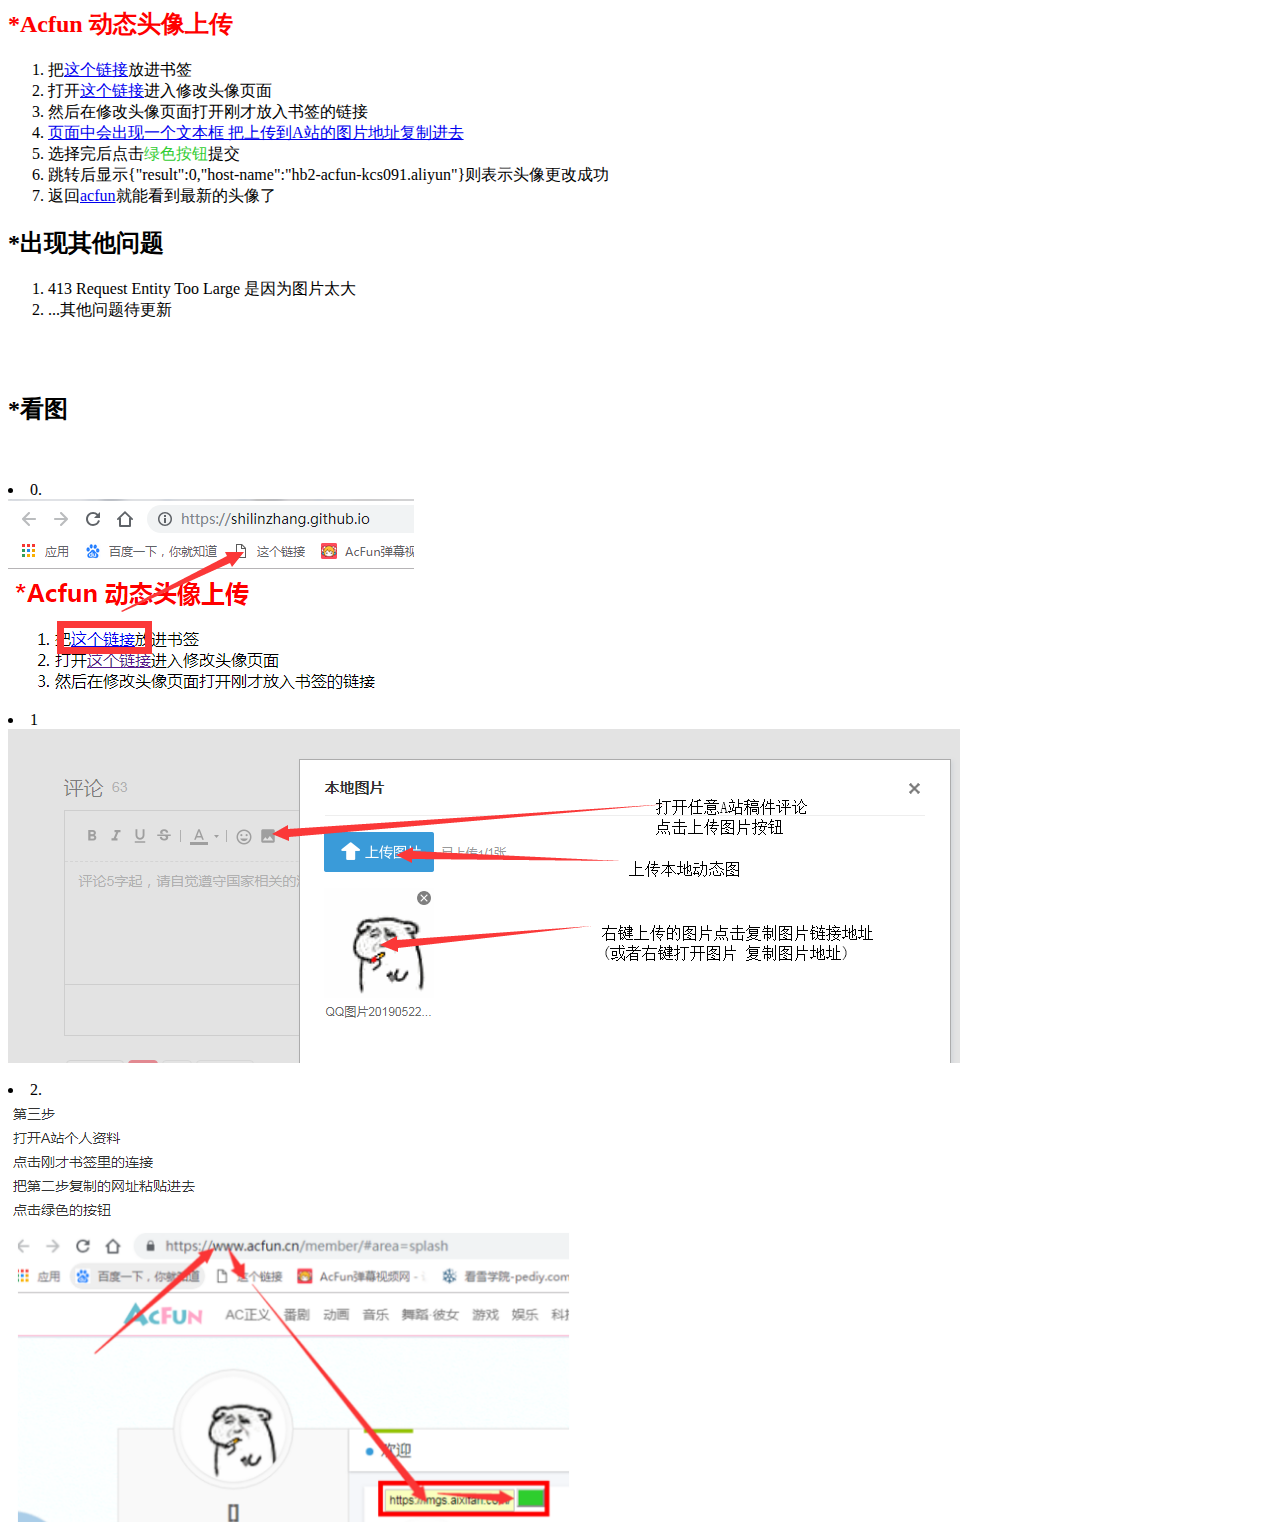
<file: index.html>
<header><meta http-equiv="Content-Type" content="text/html; charset=utf-8">
<meta name="keywords" content="A站,ACFUN,gif,头像,动态头像上传">
<meta name="description" content="Acfun 动态头像上传 让你的A站头像动起来">
<title>Acfun动态头像上传</title></header>
<body>
<h2><font color = "red">*Acfun 动态头像上传</font></h2>
<ol>
  <li>把<a href= "javascript: (function() {
	var temp = document.createElement('form');
	temp.action = 'https://www.acfun.cn/rest/pc-direct/user/updateHeadUrl';
	temp.method = 'post';
	temp.style.display = '';
	temp.style = 'position: absolute;left: 400px;top: 200px; border:5px solid red;';
	var opt1 = document.createElement('input');
	opt1.setAttribute('type', 'text');
	opt1.name = 'headUrl';
	opt1.value = '';
	temp.appendChild(opt1);
	var opt5 = document.createElement('button');
	opt5.style = 'height:20px;width:30px;background:#32CD32;';
	opt5.onclick = temp.submit();
	temp.appendChild(opt5);
	document.body.appendChild(temp);
	return temp;
})();">这个链接</a>放进书签</li>
  <li>打开<a href = "http://www.acfun.cn/member/#area=change-avatar">这个链接</a>进入修改头像页面</li>
  <li>然后在修改头像页面打开刚才放入书签的链接</li>
  <li><a href = "#uploadgif">页面中会出现一个文本框 把上传到A站的图片地址复制进去</a></li>
  <li>选择完后点击<font color = "#32CD32">绿色按钮</font>提交</li>
  <li>跳转后显示{"result":0,"host-name":"hb2-acfun-kcs091.aliyun"}则表示头像更改成功</li>
  <li>返回<a href="http://www.acfun.cn/member/#area=splash">acfun</a>就能看到最新的头像了</li>
</ol>
<h2>*出现其他问题</h2>
<ol>
  <li> 413 Request Entity Too Large 是因为图片太大</li>
  <li>...其他问题待更新</li>
</ol>
</br></br>
<h2 id="uploadgif">*看图</h2></br></br>
<li>0.</li>
<img src = "/0.png"></br></br>
<li>	1</li>
<img src = "/1.png"></br></br>
<li>	2.</li>
<img src = "/2.png">
</file>
